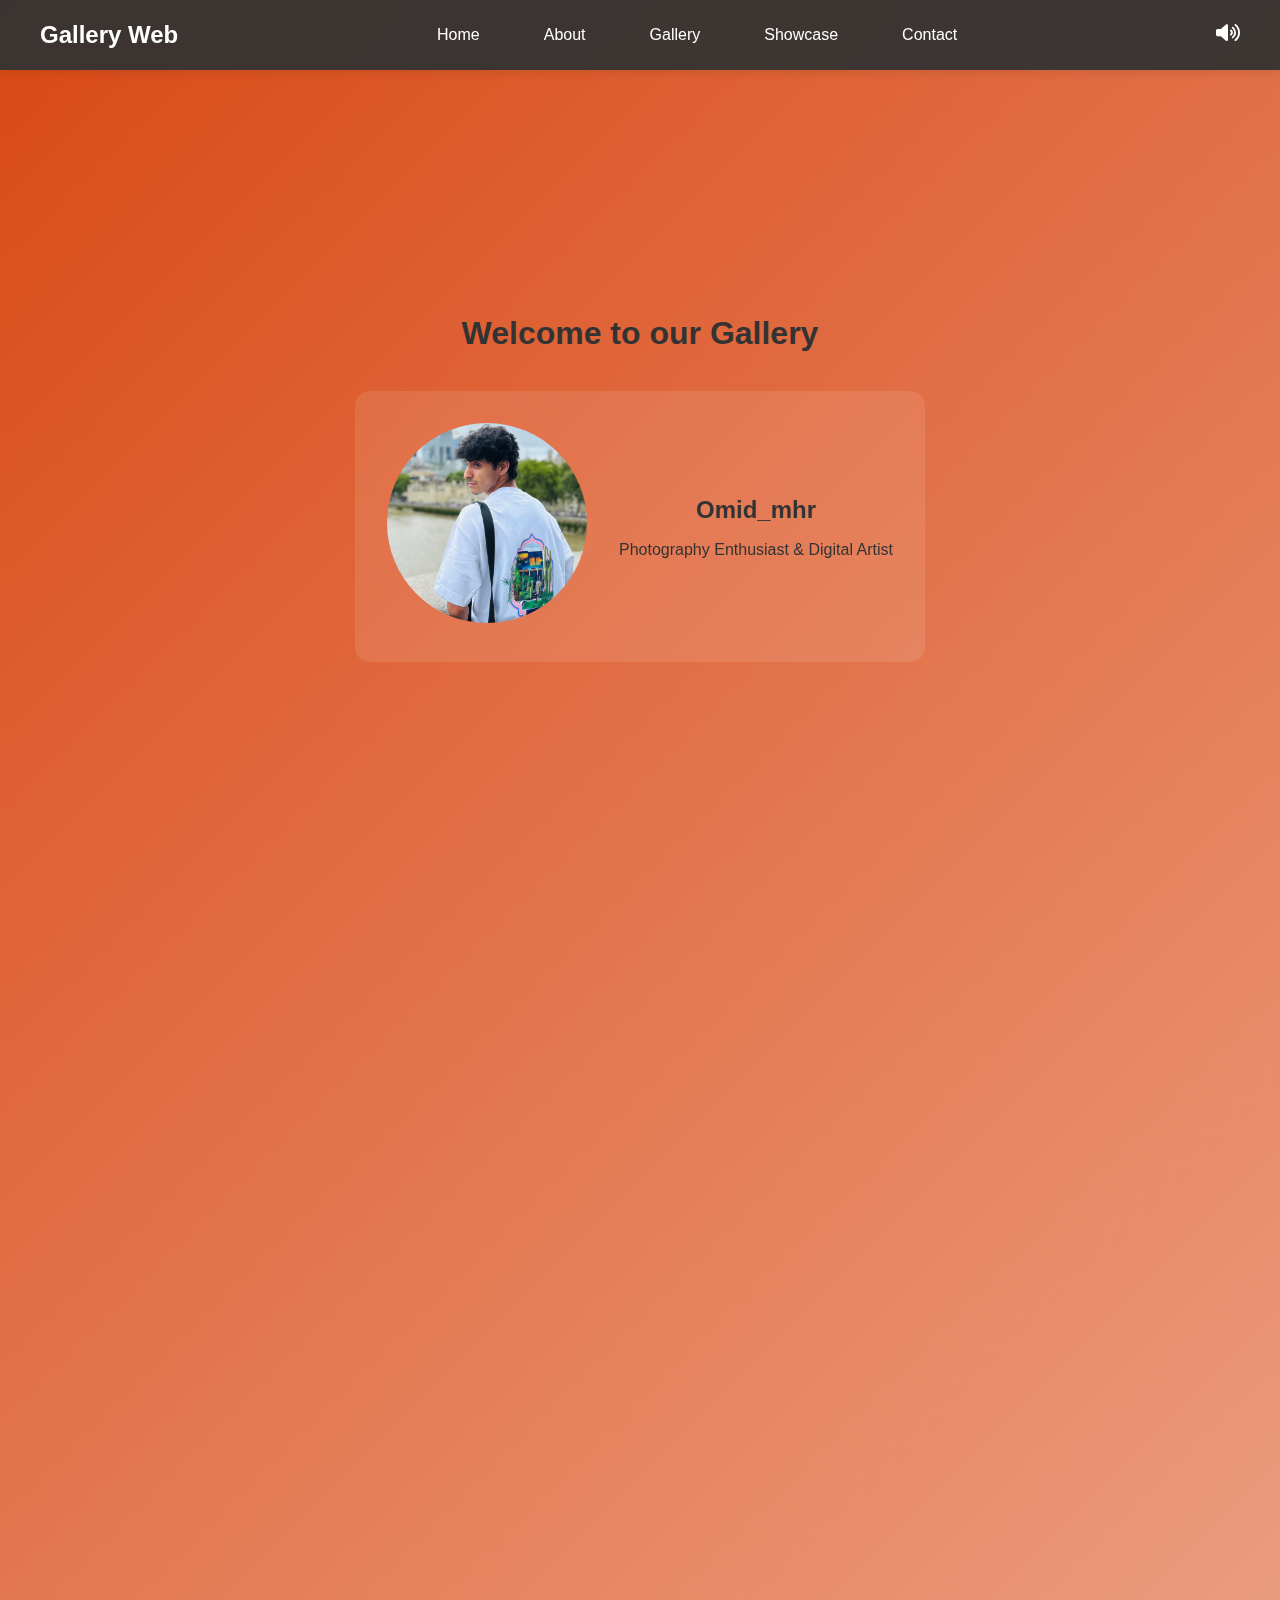
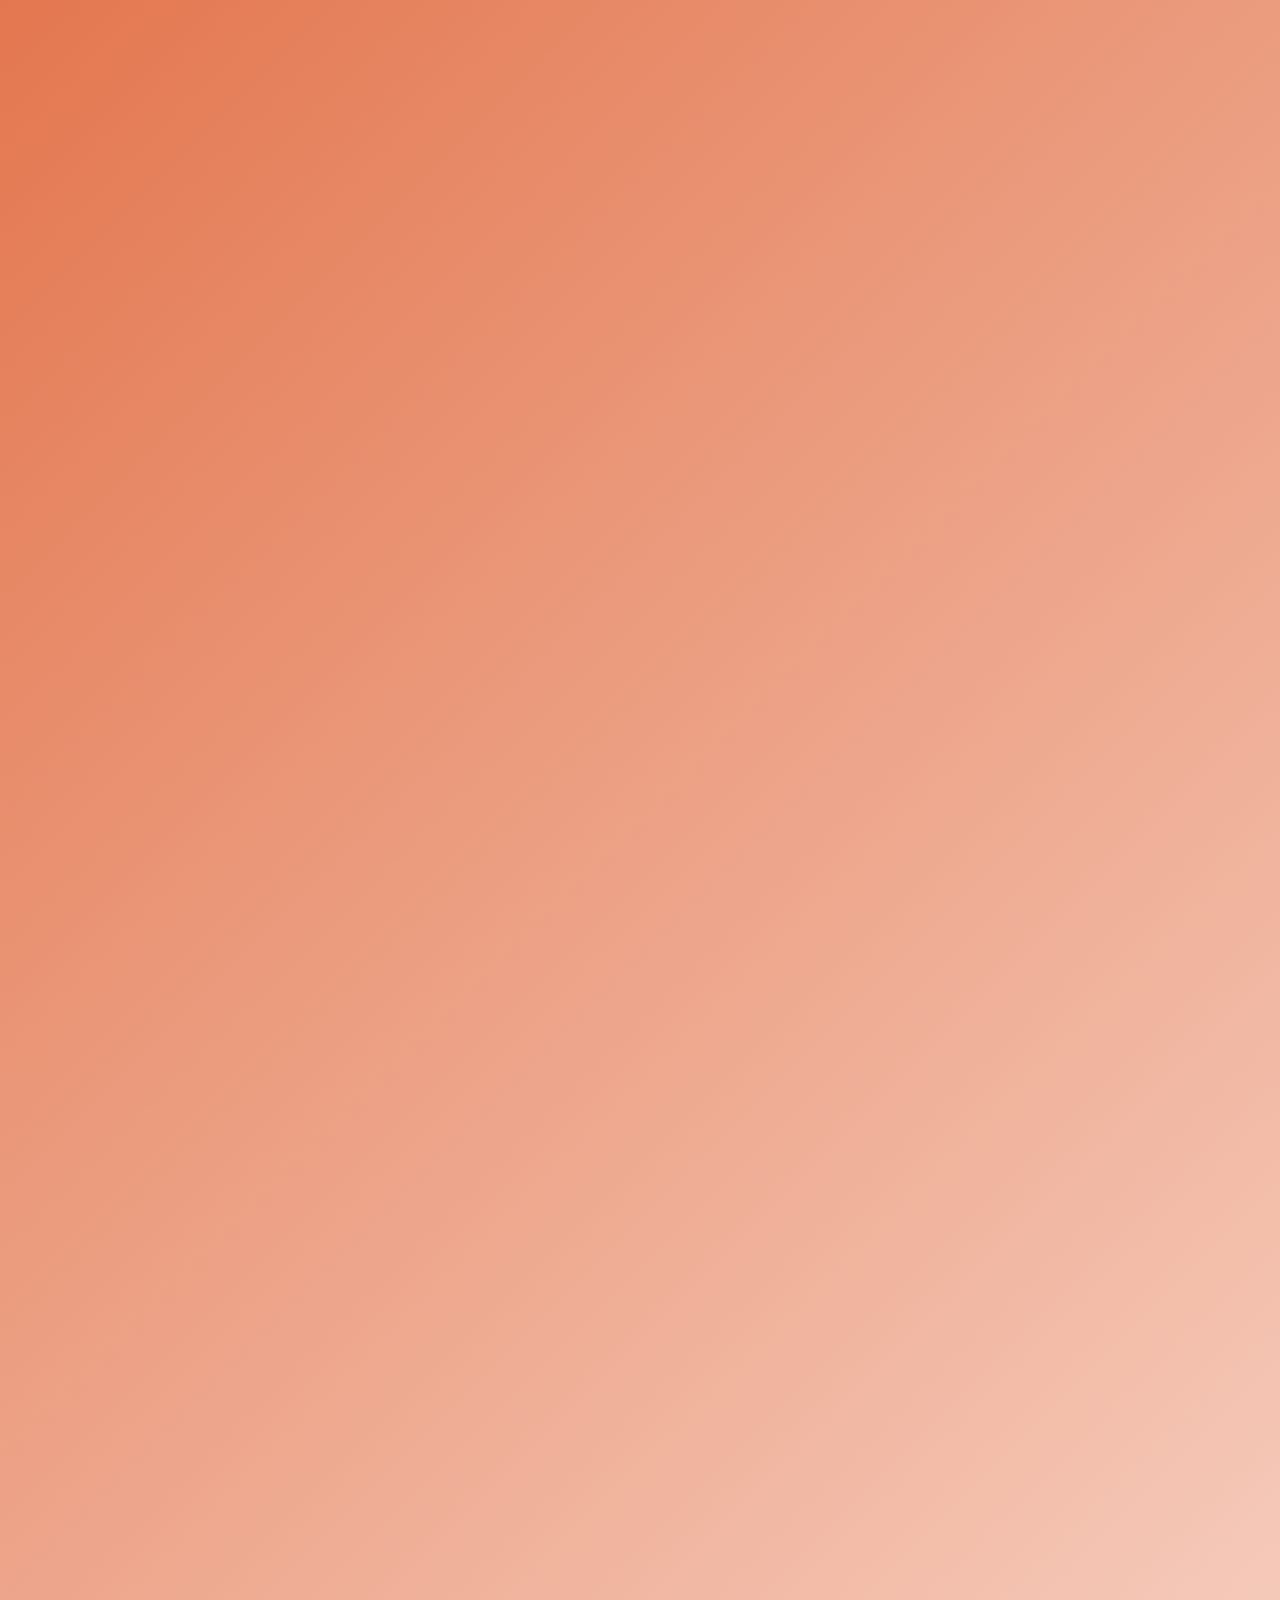
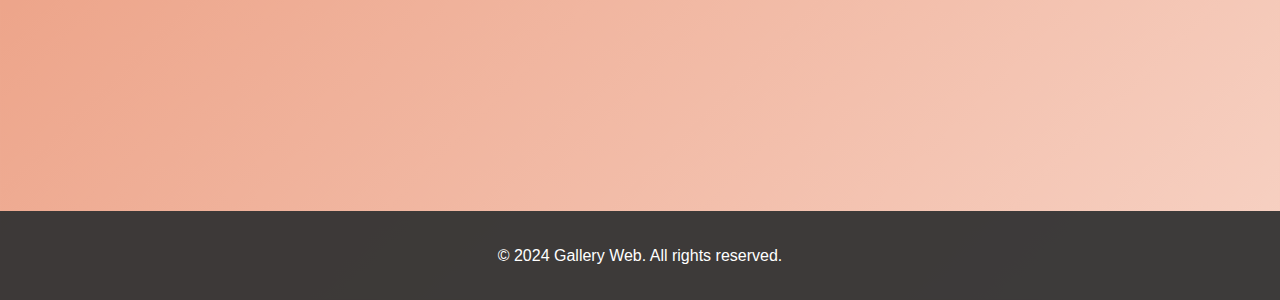
<file: index.html>
<!DOCTYPE html>
<html lang="en">
  <head>
    <meta charset="UTF-8" />
    <meta name="viewport" content="width=device-width, initial-scale=1.0" />
    <title>Gallery Web</title>
    <link rel="stylesheet" href="style.css" />
    <link
      rel="stylesheet"
      href="https://cdnjs.cloudflare.com/ajax/libs/font-awesome/6.0.0/css/all.min.css"
    />
    <audio src="songs/wewant.mp3" id="bgMusic" loop></audio>
  </head>
  <body>
    <div class="scroll-progress"></div>
    <header class="top-bar">
      <nav>
        <div class="logo">Gallery Web</div>
        <ul class="nav-list">
          <li><a href="#home">Home</a></li>
          <li><a href="#about">About</a></li>
          <li><a href="#gallery">Gallery</a></li>
          <li><a href="#showcase">Showcase</a></li>
          <li><a href="#contact">Contact</a></li>
        </ul>
        <div class="music-control">
          <button id="toggleMusic"><i class="fas fa-volume-up"></i></button>
        </div>
      </nav>
    </header>

    <main>
      <section id="home" class="hero-section">
        <div class="hero-content">
          <h1>Welcome to our Gallery</h1>
          <div class="Name">
            <div id="omid-pic">
              <img src="./img/Omid.jpg" alt="Omid" />
              <div id="popup-message">Heyy!</div>
            </div>
            <div class="profile-info">
              <h2>Omid_mhr</h2>
              <p>Photography Enthusiast & Digital Artist</p>
            </div>
          </div>
        </div>
      </section>

      <section id="about" class="about-section">
        <h2>About Our Gallery</h2>
        <div class="about-content">
          <p>
            Welcome to our digital art space where creativity meets technology.
            Each image tells a unique story, captured through the lens of
            passion and artistic vision.
          </p>
          <div class="stats">
            <div class="stat-item">
              <i class="fas fa-camera"></i>
              <span>100+</span>
              <p>Photos</p>
            </div>
            <div class="stat-item">
              <i class="fas fa-heart"></i>
              <span>1K+</span>
              <p>Likes</p>
            </div>
            <div class="stat-item">
              <i class="fas fa-user-friends"></i>
              <span>500+</span>
              <p>Followers</p>
            </div>
          </div>
        </div>
      </section>

      <section id="gallery" class="gallery-section">
        <h2>Featured Gallery</h2>
        <div class="container">
          <span style="--i: 1"><img src="./img/11.jpg" alt="picture 1" /></span>
          <span style="--i: 2"><img src="./img/13.jpg" alt="picture 2" /></span>
          <span style="--i: 3"><img src="./img/5.jpg" alt="picture 3" /></span>
          <span style="--i: 4"><img src="./img/2.jpg" alt="picture 4" /></span>
          <span style="--i: 5"><img src="./img/7.jpg" alt="picture 5" /></span>
          <span style="--i: 6"><img src="./img/3.jpg" alt="picture 6" /></span>
          <span style="--i: 7"><img src="./img/10.jpg" alt="picture 7" /></span>
          <span style="--i: 8"><img src="./img/4.jpg" alt="picture 8" /></span>
        </div>
      </section>

      <section id="contact" class="contact-section">
        <h2>Get in Touch</h2>
        <div class="contact-content">
          <form id="contact-form">
            <div class="form-group">
              <input type="text" id="name" placeholder="Your Name" required />
            </div>
            <div class="form-group">
              <input
                type="email"
                id="email"
                placeholder="Your Email"
                required
              />
            </div>
            <div class="form-group">
              <textarea
                id="message"
                placeholder="Your Message"
                required
              ></textarea>
            </div>
            <button type="submit">Send Message</button>
          </form>
          <div class="social-links">
            <a
              href="https://github.com/Omid2831"
              target="_blank"
              class="social-link"
              title="GitHub"
              ><i class="fab fa-github"></i
            ></a>
            <a
              href="https://www.instagram.com/omid82mhrdeveloper"
              target="_blank"
              class="social-link"
              title="Instagram"
              ><i class="fab fa-instagram"></i
            ></a>
            <a
              href="https://www.linkedin.com/in/omid-mehrabi-2638792a5/"
              target="_blank"
              class="social-link"
              title="LinkedIn"
              ><i class="fab fa-linkedin"></i
            ></a>
          </div>
        </div>
      </section>

      <section id="showcase" class="showcase-section">
        <h2>My Showcase</h2>
        <div class="video-container">
          <iframe
            width="560"
            height="315"
            src="https://www.youtube.com/embed/q5j-g0PdDQo"
            title="YouTube video player"
            frameborder="0"
            allow="accelerometer; autoplay; clipboard-write; encrypted-media; gyroscope; picture-in-picture"
            allowfullscreen
          >
          </iframe>
        </div>
      </section>
    </main>

    <footer>
      <p>&copy; 2024 Gallery Web. All rights reserved.</p>
    </footer>

    <script src="./script.js"></script>
  </body>
</html>
</file>
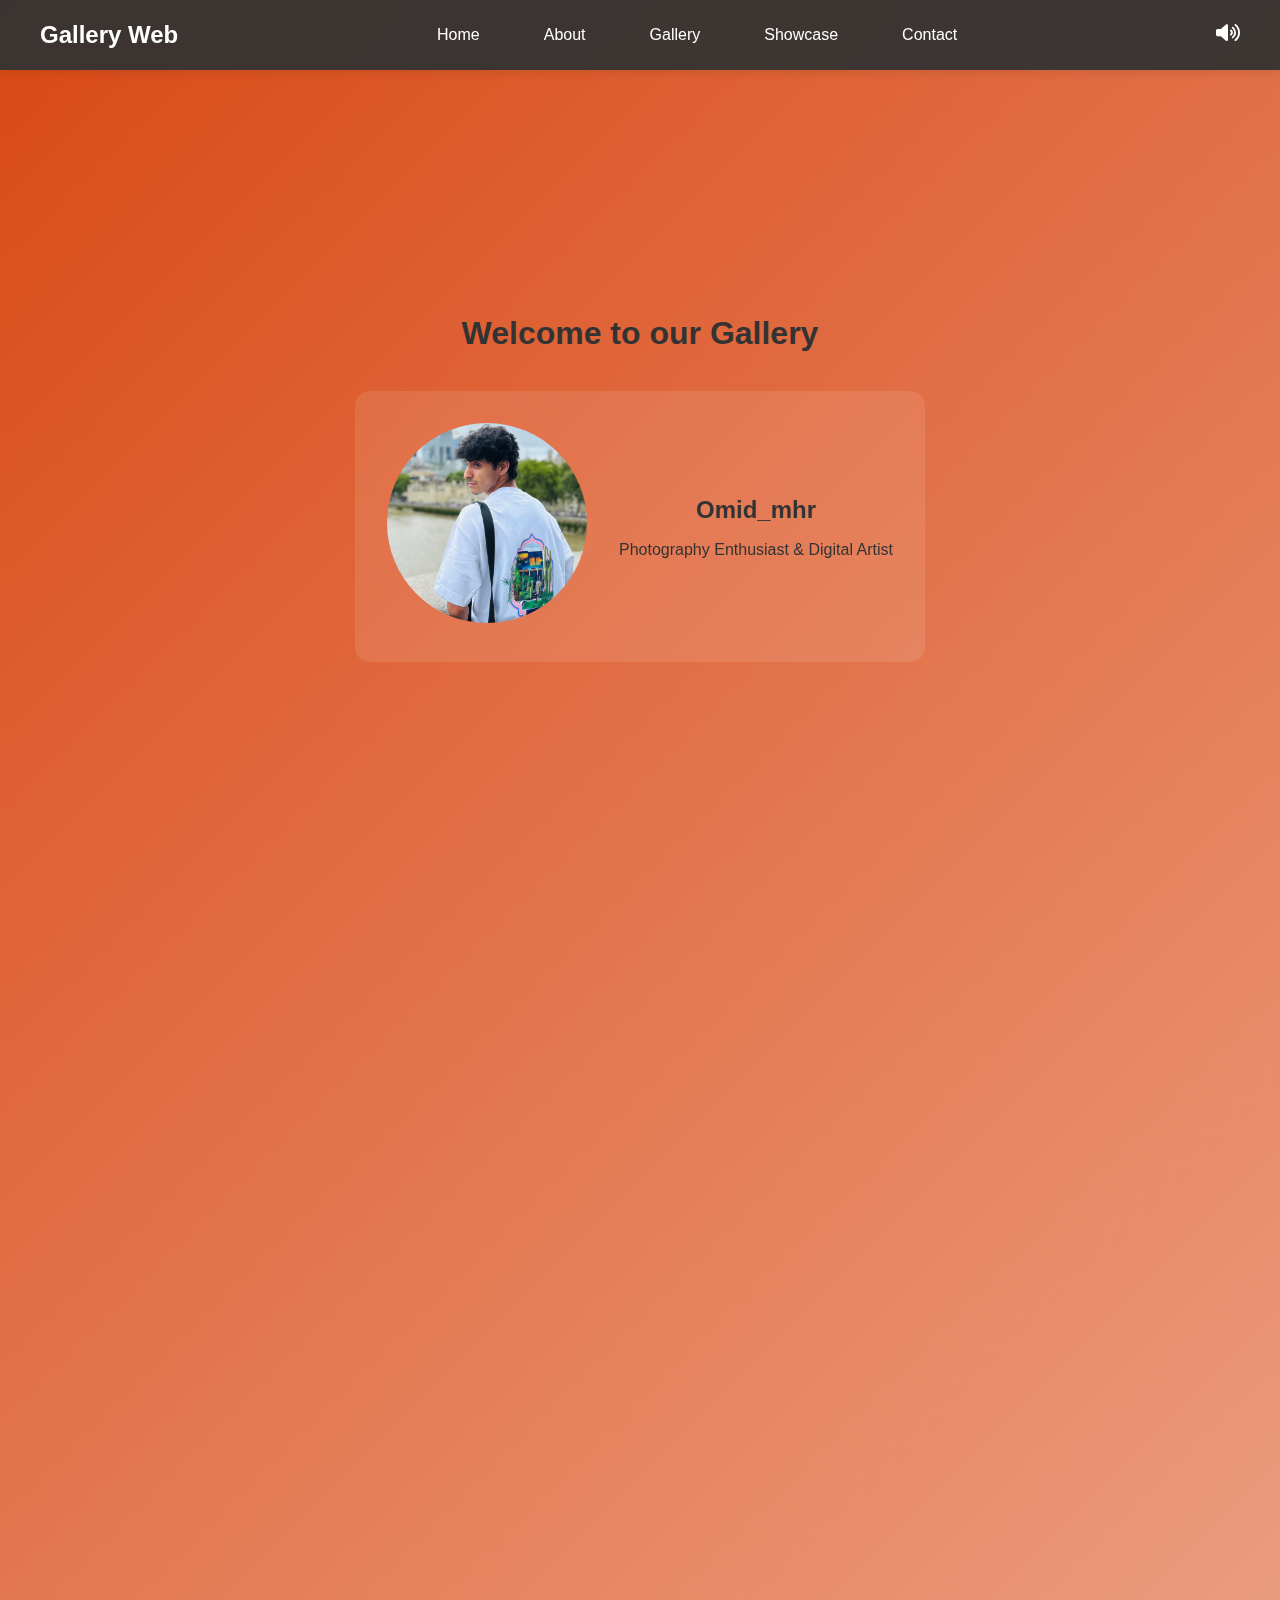
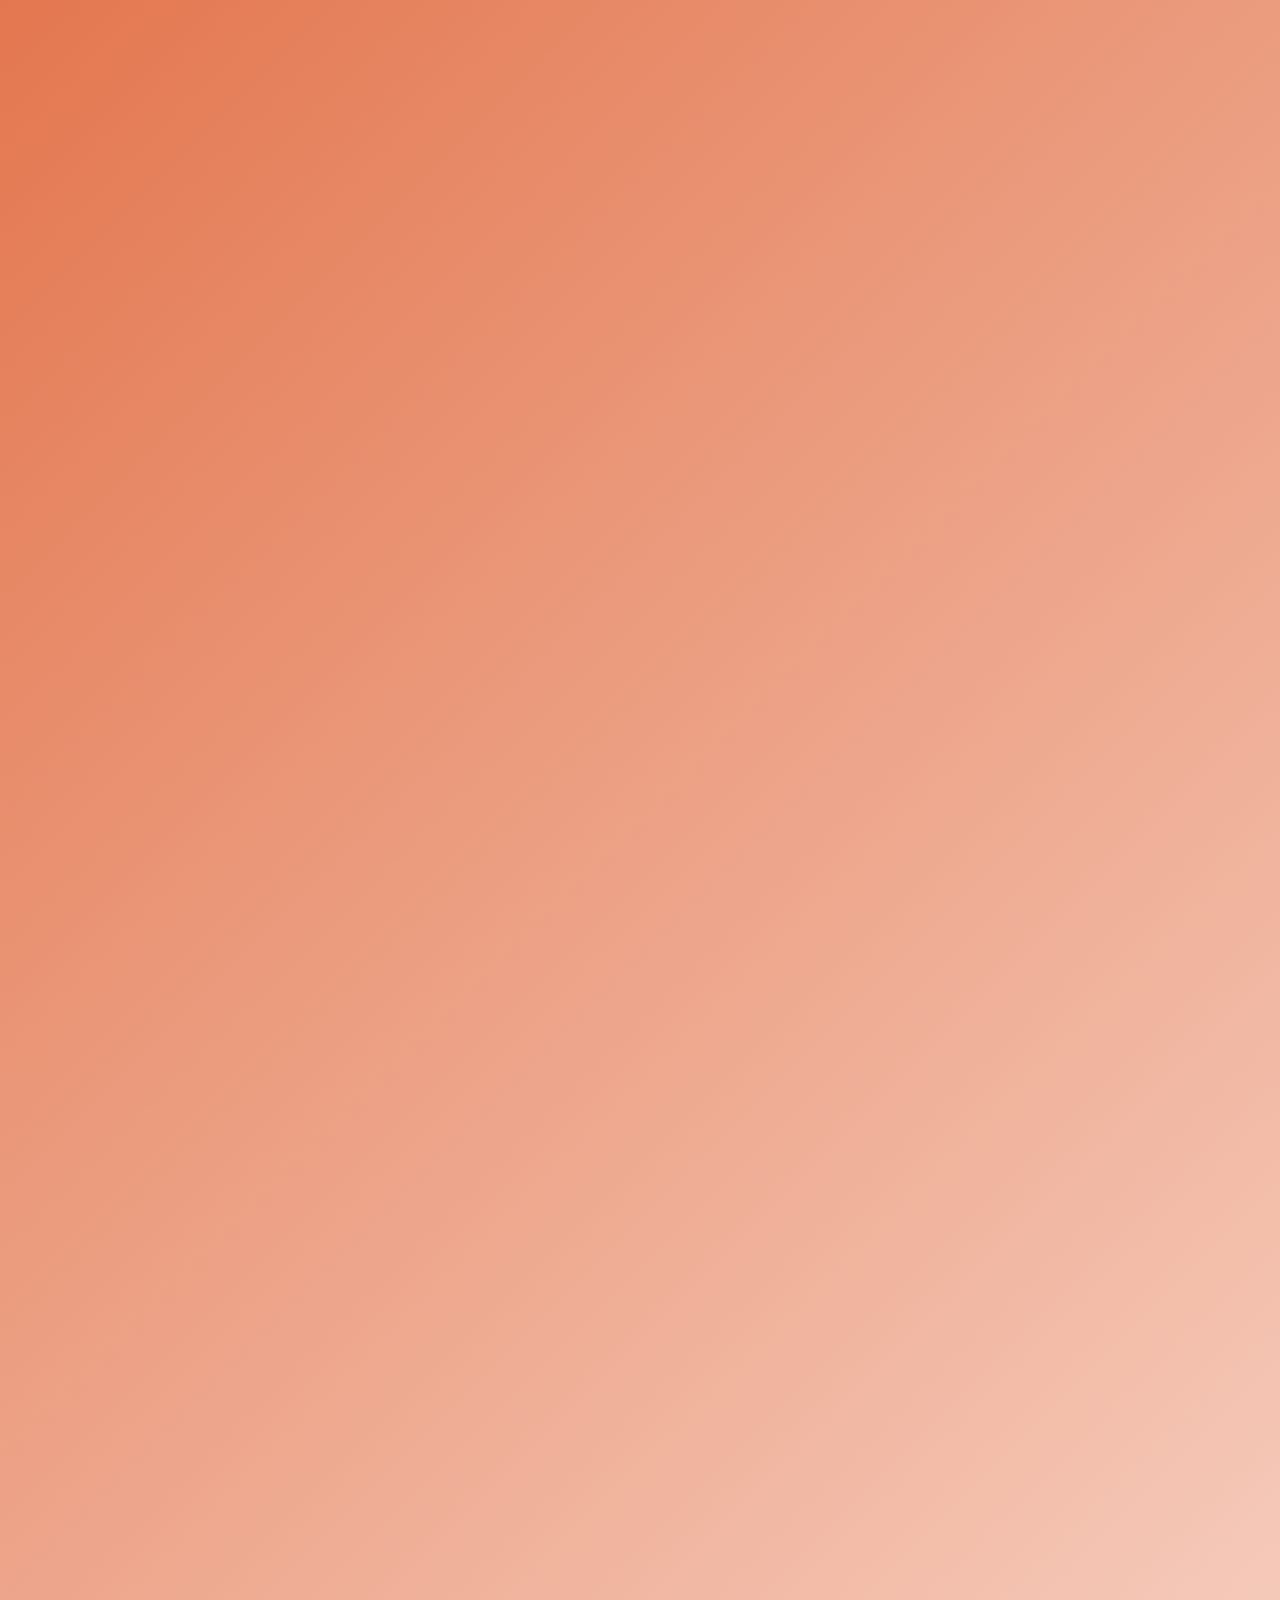
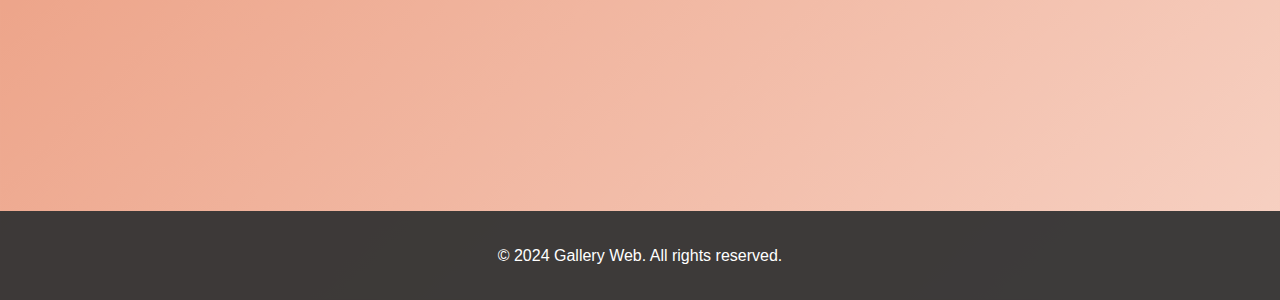
<file: src/index.html>
<!DOCTYPE html>
<html lang="en">
  <head>
    <meta charset="UTF-8" />
    <meta name="viewport" content="width=device-width, initial-scale=1.0" />
    <title>Gallery Web</title>
    <link rel="stylesheet" href="assets/css/style.css" />
    <link
      rel="stylesheet"
      href="https://cdnjs.cloudflare.com/ajax/libs/font-awesome/6.0.0/css/all.min.css"
    />
    <audio src="assets/songs/wewant.mp3" id="bgMusic" loop></audio>
  </head>
  <body>
    <div class="scroll-progress"></div>
    <header class="top-bar">
      <nav>
        <div class="logo">Gallery Web</div>
        <ul class="nav-list">
          <li><a href="#home">Home</a></li>
          <li><a href="#about">About</a></li>
          <li><a href="#gallery">Gallery</a></li>
          <li><a href="#showcase">Showcase</a></li>
          <li><a href="#contact">Contact</a></li>
        </ul>
        <div class="music-control">
          <button id="toggleMusic"><i class="fas fa-volume-up"></i></button>
        </div>
      </nav>
    </header>

    <main>
      <section id="home" class="hero-section">
        <div class="hero-content">
          <h1>Welcome to our Gallery</h1>
          <div class="Name">
            <div id="omid-pic">
              <img src="assets/img/Omid.jpg" alt="Omid" />
              <div id="popup-message">Heyy!</div>
            </div>
            <div class="profile-info">
              <h2>Omid_mhr</h2>
              <p>Photography Enthusiast & Digital Artist</p>
            </div>
          </div>
        </div>
      </section>

      <section id="about" class="about-section">
        <h2>About Our Gallery</h2>
        <div class="about-content">
          <p>
            Welcome to our digital art space where creativity meets technology.
            Each image tells a unique story, captured through the lens of
            passion and artistic vision.
          </p>
          <div class="stats">
            <div class="stat-item">
              <i class="fas fa-camera"></i>
              <span>100+</span>
              <p>Photos</p>
            </div>
            <div class="stat-item">
              <i class="fas fa-heart"></i>
              <span>1K+</span>
              <p>Likes</p>
            </div>
            <div class="stat-item">
              <i class="fas fa-user-friends"></i>
              <span>500+</span>
              <p>Followers</p>
            </div>
          </div>
        </div>
      </section>

      <section id="gallery" class="gallery-section">
        <h2>Featured Gallery</h2>
        <div class="container">
          <span style="--i: 1"
            ><img src="assets/img/11.jpg" alt="picture 1"
          /></span>
          <span style="--i: 2"
            ><img src="assets/img/13.jpg" alt="picture 2"
          /></span>
          <span style="--i: 3"
            ><img src="assets/img/5.jpg" alt="picture 3"
          /></span>
          <span style="--i: 4"
            ><img src="assets/img/2.jpg" alt="picture 4"
          /></span>
          <span style="--i: 5"
            ><img src="assets/img/7.jpg" alt="picture 5"
          /></span>
          <span style="--i: 6"
            ><img src="assets/img/3.jpg" alt="picture 6"
          /></span>
          <span style="--i: 7"
            ><img src="assets/img/10.jpg" alt="picture 7"
          /></span>
          <span style="--i: 8"
            ><img src="assets/img/4.jpg" alt="picture 8"
          /></span>
        </div>
      </section>

      <section id="contact" class="contact-section">
        <h2>Get in Touch</h2>
        <div class="contact-content">
          <form id="contact-form">
            <div class="form-group">
              <input type="text" id="name" placeholder="Your Name" required />
            </div>
            <div class="form-group">
              <input
                type="email"
                id="email"
                placeholder="Your Email"
                required
              />
            </div>
            <div class="form-group">
              <textarea
                id="message"
                placeholder="Your Message"
                required
              ></textarea>
            </div>
            <button type="submit">Send Message</button>
          </form>
          <div class="social-links">
            <a
              href="https://github.com/Omid2831"
              target="_blank"
              class="social-link"
              title="GitHub"
              ><i class="fab fa-github"></i
            ></a>
            <a
              href="https://www.instagram.com/omid82mhrdeveloper"
              target="_blank"
              class="social-link"
              title="Instagram"
              ><i class="fab fa-instagram"></i
            ></a>
            <a
              href="https://www.linkedin.com/in/omid-mehrabi-2638792a5/"
              target="_blank"
              class="social-link"
              title="LinkedIn"
              ><i class="fab fa-linkedin"></i
            ></a>
          </div>
        </div>
      </section>

      <section id="showcase" class="showcase-section">
        <h2>My Showcase</h2>
        <div class="video-container">
          <iframe
            width="560"
            height="315"
            src="https://www.youtube.com/embed/q5j-g0PdDQo"
            title="YouTube video player"
            frameborder="0"
            allow="accelerometer; autoplay; clipboard-write; encrypted-media; gyroscope; picture-in-picture"
            allowfullscreen
          >
          </iframe>
        </div>
      </section>
    </main>

    <footer>
      <p>&copy; 2024 Gallery Web. All rights reserved.</p>
    </footer>

    <script src="assets/js/script.js"></script>
  </body>
</html>
</file>
<file: style.css>
/* Reset and Base Styles */
* {
  margin: 0;
  padding: 0;
  box-sizing: border-box;
}

:root {
  --primary-color: #d94915;
  --secondary-color: #f7d2c4;
  --text-color: #333;
  --accent-color: #724c4c;
  --white: #ffffff;
  --transition: all 0.3s ease;
}

body {
  background: linear-gradient(
    135deg,
    var(--primary-color),
    var(--secondary-color)
  );
  min-height: 100vh;
  font-family: "Segoe UI", Tahoma, Geneva, Verdana, sans-serif;
  color: var(--text-color);
  line-height: 1.6;
}

/* Header and Navigation */
.top-bar {
  background-color: rgba(51, 51, 51, 0.95);
  padding: 1rem;
  position: fixed;
  top: 0;
  left: 0;
  right: 0;
  z-index: 1000;
  box-shadow: 0 2px 10px rgba(0, 0, 0, 0.1);
}

nav {
  max-width: 1200px;
  margin: 0 auto;
  display: flex;
  justify-content: space-between;
  align-items: center;
}

.logo {
  color: var(--white);
  font-size: 1.5rem;
  font-weight: bold;
}

.nav-list {
  list-style: none;
  display: flex;
  gap: 2rem;
}

.nav-list a {
  color: var(--white);
  text-decoration: none;
  font-weight: 500;
  padding: 0.5rem 1rem;
  border-radius: 4px;
  transition: var(--transition);
}

.nav-list a:hover {
  background-color: var(--accent-color);
  box-shadow: 0 0 10px rgba(133, 84, 84, 0.5);
}

.music-control button {
  background: none;
  border: none;
  color: var(--white);
  font-size: 1.2rem;
  cursor: pointer;
  transition: var(--transition);
}

.music-control button:hover {
  transform: scale(1.1);
}

/* Main Content */
main {
  padding-top: 80px;
}

section {
  padding: 4rem 2rem;
  max-width: 1200px;
  margin: 0 auto;
}

h1,
h2 {
  text-align: center;
  margin-bottom: 2rem;
  color: var(--text-color);
}

/* Hero Section */
.hero-section {
  min-height: 90vh;
  display: flex;
  align-items: center;
  justify-content: center;
}

.hero-content {
  text-align: center;
}

.Name {
  background-color: rgba(255, 255, 255, 0.1);
  backdrop-filter: blur(10px);
  border-radius: 15px;
  padding: 2rem;
  display: flex;
  align-items: center;
  gap: 2rem;
  max-width: 800px;
  margin: 0 auto;
}

#omid-pic {
  position: relative;
  flex-shrink: 0;
}

#omid-pic img {
  width: 200px;
  height: 200px;
  object-fit: cover;
  border-radius: 50%;
  transition: var(--transition);
}

#omid-pic img:hover {
  transform: scale(1.1) rotate(-5deg);
}

#popup-message {
  position: absolute;
  left: 100%;
  top: 50%;
  background-color: var(--accent-color);
  color: var(--white);
  padding: 1rem;
  border-radius: 10px;
  opacity: 0;
  pointer-events: none;
  transition: var(--transition);
}

#omid-pic:hover #popup-message {
  opacity: 1;
  transform: translateX(20px);
}

.profile-info {
  text-align: left;
}

.profile-info h2 {
  margin-bottom: 0.5rem;
}

/* About Section */
.about-content {
  text-align: center;
  max-width: 800px;
  margin: 0 auto;
}

.stats {
  display: grid;
  grid-template-columns: repeat(auto-fit, minmax(200px, 1fr));
  gap: 2rem;
  margin-top: 3rem;
}

.stat-item {
  padding: 2rem;
  background-color: rgba(255, 255, 255, 0.1);
  backdrop-filter: blur(10px);
  border-radius: 10px;
  transition: var(--transition);
}

.stat-item:hover {
  transform: translateY(-5px);
}

.stat-item i {
  font-size: 2rem;
  color: var(--primary-color);
}

.stat-item span {
  display: block;
  font-size: 2rem;
  font-weight: bold;
  margin: 1rem 0;
}

/* Gallery Section */
.gallery-section {
  text-align: center;
}

.container {
  position: relative;
  width: 200px;
  height: 200px;
  margin: 4rem auto;
  transform-style: preserve-3d;
  animation: rotate 30s linear infinite;
  cursor: pointer;
}

@keyframes rotate {
  0% {
    transform: perspective(2000px) rotateY(0deg);
  }
  100% {
    transform: perspective(2000px) rotateY(360deg);
  }
}

.container span {
  position: absolute;
  top: 0;
  left: 0;
  width: 100%;
  height: 100%;
  transform-style: preserve-3d;
  transform: rotateY(calc(var(--i) * 45deg)) translateZ(280px);
}

.container span img {
  position: absolute;
  top: 0;
  left: 0;
  width: 100%;
  height: 100%;
  border-radius: 10px;
  object-fit: cover;
  transition: var(--transition);
}

.container span img:hover {
  transform: scale(1.2);
}

/* Contact Section */
.contact-content {
  max-width: 600px;
  margin: 0 auto;
}

.form-group {
  margin-bottom: 1.5rem;
}

input,
textarea {
  width: 100%;
  padding: 1rem;
  border: none;
  border-radius: 5px;
  background-color: rgba(255, 255, 255, 0.1);
  backdrop-filter: blur(10px);
  color: var(--text-color);
}

textarea {
  height: 150px;
  resize: vertical;
}

button[type="submit"] {
  width: 100%;
  padding: 1rem;
  background-color: var(--primary-color);
  color: var(--white);
  border: none;
  border-radius: 5px;
  cursor: pointer;
  transition: var(--transition);
}

button[type="submit"]:hover {
  background-color: var(--accent-color);
}

.social-links {
  display: flex;
  justify-content: center;
  gap: 2rem;
  margin-top: 2rem;
}

.social-link {
  color: var(--text-color);
  font-size: 1.8rem;
  transition: var(--transition);
  padding: 0.5rem;
  border-radius: 50%;
  background-color: rgba(255, 255, 255, 0.1);
  backdrop-filter: blur(10px);
  width: 50px;
  height: 50px;
  display: flex;
  align-items: center;
  justify-content: center;
}

.social-link:hover {
  color: var(--white);
  transform: translateY(-5px);
  background-color: var(--primary-color);
  box-shadow: 0 5px 15px rgba(217, 73, 21, 0.3);
}

/* Footer */
footer {
  text-align: center;
  padding: 2rem;
  background-color: rgba(51, 51, 51, 0.95);
  color: var(--white);
}

/* Responsive Design */
@media (max-width: 768px) {
  .nav-list {
    display: none;
  }

  .Name {
    flex-direction: column;
    text-align: center;
    padding: 1rem;
  }

  .profile-info {
    text-align: center;
  }

  .stats {
    grid-template-columns: 1fr;
  }

  section {
    padding: 2rem 1rem;
  }

  .video-container {
    max-width: 100%;
  }

  .social-link {
    font-size: 1.5rem;
    width: 40px;
    height: 40px;
  }
}

@media (max-width: 480px) {
  .container {
    width: 150px;
    height: 150px;
  }

  .container span {
    transform: rotateY(calc(var(--i) * 45deg)) translateZ(200px);
  }
}

/* Enhanced Section Animations */
.hidden {
  opacity: 0;
  transition: all 1s cubic-bezier(0.4, 0, 0.2, 1);
}

/* Different animation styles for different sections */
.hidden.from-left {
  transform: translateX(-100px);
}

.hidden.from-right {
  transform: translateX(100px);
}

.hidden.from-bottom {
  transform: translateY(50px);
}

.hidden.scale-up {
  transform: scale(0.8);
}

/* Animation when element comes into view */
.fade-in {
  opacity: 1;
  transform: translate(0) scale(1) !important;
}

/* Add smooth scrollbar for the whole page */
html {
  scroll-behavior: smooth;
}

/* Custom scrollbar styling */
::-webkit-scrollbar {
  width: 10px;
}

::-webkit-scrollbar-track {
  background: rgba(255, 255, 255, 0.1);
}

::-webkit-scrollbar-thumb {
  background: var(--primary-color);
  border-radius: 5px;
}

::-webkit-scrollbar-thumb:hover {
  background: var(--accent-color);
}

/* Progress indicator */
.scroll-progress {
  position: fixed;
  top: 0;
  left: 0;
  width: 0%;
  height: 3px;
  background: linear-gradient(
    to right,
    var(--primary-color),
    var(--secondary-color)
  );
  z-index: 9999;
  transition: width 0.3s ease;
}

/* Showcase Section */
.showcase-section {
  padding: 4rem 2rem;
  text-align: center;
}

.video-container {
  position: relative;
  width: 100%;
  max-width: 800px;
  margin: 2rem auto;
  padding-bottom: 56.25%; /* 16:9 Aspect Ratio */
  height: 0;
  overflow: hidden;
  background-color: rgba(255, 255, 255, 0.1);
  border-radius: 15px;
  box-shadow: 0 8px 32px rgba(0, 0, 0, 0.1);
}

.video-container iframe {
  position: absolute;
  top: 0;
  left: 0;
  width: 100%;
  height: 100%;
  border-radius: 15px;
}
</file>
<file: src/assets/css/style.css>
/* Reset and Base Styles */
* {
  margin: 0;
  padding: 0;
  box-sizing: border-box;
}

:root {
  --primary-color: #d94915;
  --secondary-color: #f7d2c4;
  --text-color: #333;
  --accent-color: #724c4c;
  --white: #ffffff;
  --transition: all 0.3s ease;
}

body {
  background: linear-gradient(
    135deg,
    var(--primary-color),
    var(--secondary-color)
  );
  min-height: 100vh;
  font-family: "Segoe UI", Tahoma, Geneva, Verdana, sans-serif;
  color: var(--text-color);
  line-height: 1.6;
}

/* Header and Navigation */
.top-bar {
  background-color: rgba(51, 51, 51, 0.95);
  padding: 1rem;
  position: fixed;
  top: 0;
  left: 0;
  right: 0;
  z-index: 1000;
  box-shadow: 0 2px 10px rgba(0, 0, 0, 0.1);
}

nav {
  max-width: 1200px;
  margin: 0 auto;
  display: flex;
  justify-content: space-between;
  align-items: center;
}

.logo {
  color: var(--white);
  font-size: 1.5rem;
  font-weight: bold;
}

.nav-list {
  list-style: none;
  display: flex;
  gap: 2rem;
}

.nav-list a {
  color: var(--white);
  text-decoration: none;
  font-weight: 500;
  padding: 0.5rem 1rem;
  border-radius: 4px;
  transition: var(--transition);
}

.nav-list a:hover {
  background-color: var(--accent-color);
  box-shadow: 0 0 10px rgba(133, 84, 84, 0.5);
}

.music-control button {
  background: none;
  border: none;
  color: var(--white);
  font-size: 1.2rem;
  cursor: pointer;
  transition: var(--transition);
}

.music-control button:hover {
  transform: scale(1.1);
}

/* Main Content */
main {
  padding-top: 80px;
}

section {
  padding: 4rem 2rem;
  max-width: 1200px;
  margin: 0 auto;
}

h1,
h2 {
  text-align: center;
  margin-bottom: 2rem;
  color: var(--text-color);
}

/* Hero Section */
.hero-section {
  min-height: 90vh;
  display: flex;
  align-items: center;
  justify-content: center;
}

.hero-content {
  text-align: center;
}

.Name {
  background-color: rgba(255, 255, 255, 0.1);
  backdrop-filter: blur(10px);
  border-radius: 15px;
  padding: 2rem;
  display: flex;
  align-items: center;
  gap: 2rem;
  max-width: 800px;
  margin: 0 auto;
}

#omid-pic {
  position: relative;
  flex-shrink: 0;
}

#omid-pic img {
  width: 200px;
  height: 200px;
  object-fit: cover;
  border-radius: 50%;
  transition: var(--transition);
}

#omid-pic img:hover {
  transform: scale(1.1) rotate(-5deg);
}

#popup-message {
  position: absolute;
  left: 100%;
  top: 50%;
  background-color: var(--accent-color);
  color: var(--white);
  padding: 1rem;
  border-radius: 10px;
  opacity: 0;
  pointer-events: none;
  transition: var(--transition);
}

#omid-pic:hover #popup-message {
  opacity: 1;
  transform: translateX(20px);
}

.profile-info {
  text-align: left;
}

.profile-info h2 {
  margin-bottom: 0.5rem;
}

/* About Section */
.about-content {
  text-align: center;
  max-width: 800px;
  margin: 0 auto;
}

.stats {
  display: grid;
  grid-template-columns: repeat(auto-fit, minmax(200px, 1fr));
  gap: 2rem;
  margin-top: 3rem;
}

.stat-item {
  padding: 2rem;
  background-color: rgba(255, 255, 255, 0.1);
  backdrop-filter: blur(10px);
  border-radius: 10px;
  transition: var(--transition);
}

.stat-item:hover {
  transform: translateY(-5px);
}

.stat-item i {
  font-size: 2rem;
  color: var(--primary-color);
}

.stat-item span {
  display: block;
  font-size: 2rem;
  font-weight: bold;
  margin: 1rem 0;
}

/* Gallery Section */
.gallery-section {
  text-align: center;
}

.container {
  position: relative;
  width: 200px;
  height: 200px;
  margin: 4rem auto;
  transform-style: preserve-3d;
  animation: rotate 30s linear infinite;
  cursor: pointer;
}

@keyframes rotate {
  0% {
    transform: perspective(2000px) rotateY(0deg);
  }
  100% {
    transform: perspective(2000px) rotateY(360deg);
  }
}

.container span {
  position: absolute;
  top: 0;
  left: 0;
  width: 100%;
  height: 100%;
  transform-style: preserve-3d;
  transform: rotateY(calc(var(--i) * 45deg)) translateZ(280px);
}

.container span img {
  position: absolute;
  top: 0;
  left: 0;
  width: 100%;
  height: 100%;
  border-radius: 10px;
  object-fit: cover;
  transition: var(--transition);
}

.container span img:hover {
  transform: scale(1.2);
}

/* Contact Section */
.contact-content {
  max-width: 600px;
  margin: 0 auto;
}

.form-group {
  margin-bottom: 1.5rem;
}

input,
textarea {
  width: 100%;
  padding: 1rem;
  border: none;
  border-radius: 5px;
  background-color: rgba(255, 255, 255, 0.1);
  backdrop-filter: blur(10px);
  color: var(--text-color);
}

textarea {
  height: 150px;
  resize: vertical;
}

button[type="submit"] {
  width: 100%;
  padding: 1rem;
  background-color: var(--primary-color);
  color: var(--white);
  border: none;
  border-radius: 5px;
  cursor: pointer;
  transition: var(--transition);
}

button[type="submit"]:hover {
  background-color: var(--accent-color);
}

.social-links {
  display: flex;
  justify-content: center;
  gap: 2rem;
  margin-top: 2rem;
}

.social-link {
  color: var(--text-color);
  font-size: 1.8rem;
  transition: var(--transition);
  padding: 0.5rem;
  border-radius: 50%;
  background-color: rgba(255, 255, 255, 0.1);
  backdrop-filter: blur(10px);
  width: 50px;
  height: 50px;
  display: flex;
  align-items: center;
  justify-content: center;
}

.social-link:hover {
  color: var(--white);
  transform: translateY(-5px);
  background-color: var(--primary-color);
  box-shadow: 0 5px 15px rgba(217, 73, 21, 0.3);
}

/* Footer */
footer {
  text-align: center;
  padding: 2rem;
  background-color: rgba(51, 51, 51, 0.95);
  color: var(--white);
}

/* Responsive Design */
@media (max-width: 768px) {
  .nav-list {
    display: none;
  }

  .Name {
    flex-direction: column;
    text-align: center;
    padding: 1rem;
  }

  .profile-info {
    text-align: center;
  }

  .stats {
    grid-template-columns: 1fr;
  }

  section {
    padding: 2rem 1rem;
  }

  .video-container {
    max-width: 100%;
  }

  .social-link {
    font-size: 1.5rem;
    width: 40px;
    height: 40px;
  }
}

@media (max-width: 480px) {
  .container {
    width: 150px;
    height: 150px;
  }

  .container span {
    transform: rotateY(calc(var(--i) * 45deg)) translateZ(200px);
  }
}

/* Enhanced Section Animations */
.hidden {
  opacity: 0;
  transition: all 1s cubic-bezier(0.4, 0, 0.2, 1);
}

/* Different animation styles for different sections */
.hidden.from-left {
  transform: translateX(-100px);
}

.hidden.from-right {
  transform: translateX(100px);
}

.hidden.from-bottom {
  transform: translateY(50px);
}

.hidden.scale-up {
  transform: scale(0.8);
}

/* Animation when element comes into view */
.fade-in {
  opacity: 1;
  transform: translate(0) scale(1) !important;
}

/* Add smooth scrollbar for the whole page */
html {
  scroll-behavior: smooth;
}

/* Custom scrollbar styling */
::-webkit-scrollbar {
  width: 10px;
}

::-webkit-scrollbar-track {
  background: rgba(255, 255, 255, 0.1);
}

::-webkit-scrollbar-thumb {
  background: var(--primary-color);
  border-radius: 5px;
}

::-webkit-scrollbar-thumb:hover {
  background: var(--accent-color);
}

/* Progress indicator */
.scroll-progress {
  position: fixed;
  top: 0;
  left: 0;
  width: 0%;
  height: 3px;
  background: linear-gradient(
    to right,
    var(--primary-color),
    var(--secondary-color)
  );
  z-index: 9999;
  transition: width 0.3s ease;
}

/* Showcase Section */
.showcase-section {
  padding: 4rem 2rem;
  text-align: center;
}

.video-container {
  position: relative;
  width: 100%;
  max-width: 800px;
  margin: 2rem auto;
  padding-bottom: 56.25%; /* 16:9 Aspect Ratio */
  height: 0;
  overflow: hidden;
  background-color: rgba(255, 255, 255, 0.1);
  border-radius: 15px;
  box-shadow: 0 8px 32px rgba(0, 0, 0, 0.1);
}

.video-container iframe {
  position: absolute;
  top: 0;
  left: 0;
  width: 100%;
  height: 100%;
  border-radius: 15px;
}
</file>
